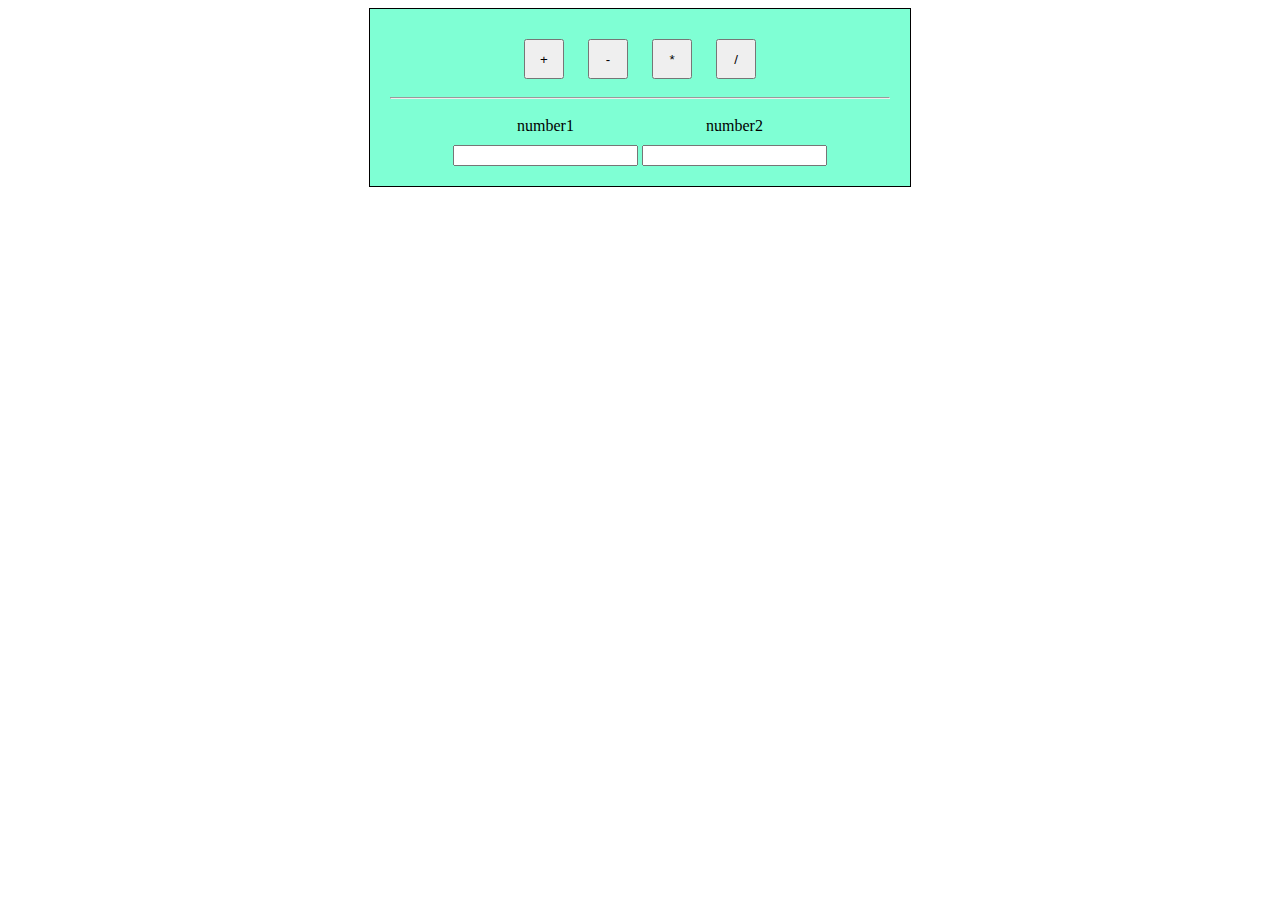
<file: calculater/index.html>
<!DOCTYPE html>
<html lang="en">
<head>
    <meta charset="UTF-8">
    <title>Calculate</title>
</head>
<body>
<div class='nova'>

    <div class='button-block'>
        <button class = 'button-blockClass' id='bPlus'>+</button>
        <button class = 'button-blockClass' id='bMinus'>-</button>
        <button class = 'button-blockClass' id='bMultiply'>*</button>
        <button class = 'button-blockClass' id='bDevide'>/</button>
    </div>

    <div>
        <hr class='hrClass'/>
    </div>

    <div class='inputs-block'>
        <div class='input-block'>
            <label>number1</label>
            <input type="number" id = 'number1'/>
        </div>
        <div class='input-block'>
            <label>number2</label>
            <input type="number" id = 'number2'/>
        </div>
    </div>
</div>
</body>
</html>

<script src="JS/index.js"></script>
<link rel="stylesheet" href="CSS/index.css">
</file>
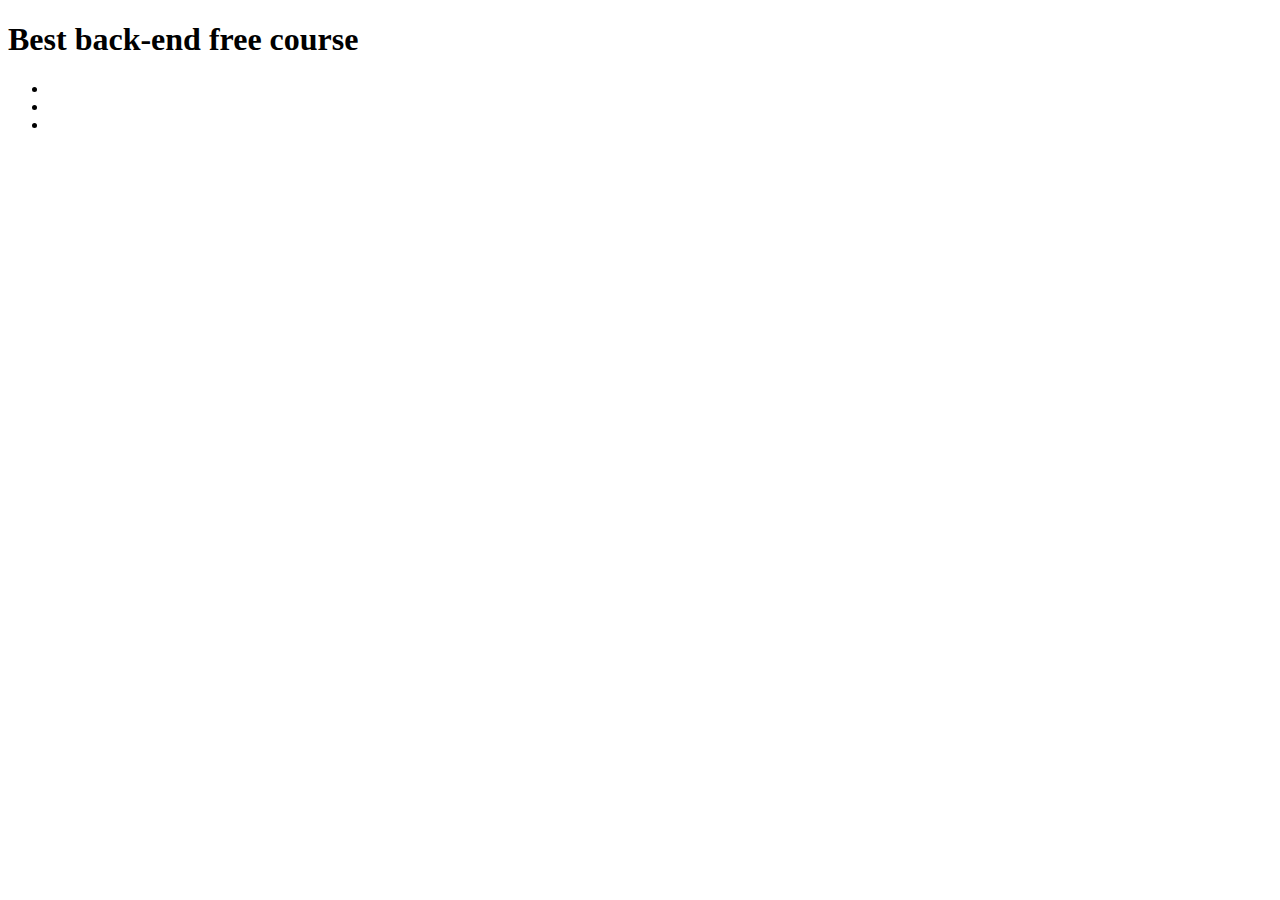
<file: 6Asynchrony/pages/about.html>
<!DOCTYPE html>
<html lang="en">
<head>
    <meta charset="UTF-8">
    <title>Aout</title>
</head>
<body>
<h1>Best back-end free course</h1>
</body>
</html>

<p>
<ul>
    <li></li>
    <li></li>
    <li></li>
</ul>
</p>
</file>
<file: calculater/CSS/index.css>
.nova {
    width: 500px;
    margin: 0 auto;
    text-align: center;
    background-color: aquamarine;
    padding: 20px;
    border: 1px solid black;
}

.nova .button-block button {
    height: 40px;
    width: 40px;
    margin: 10px;
}

.inputs-block label {
    display: block;
    padding: 10px;
}
.input-block{
    display: inline-block;
}
</file>
